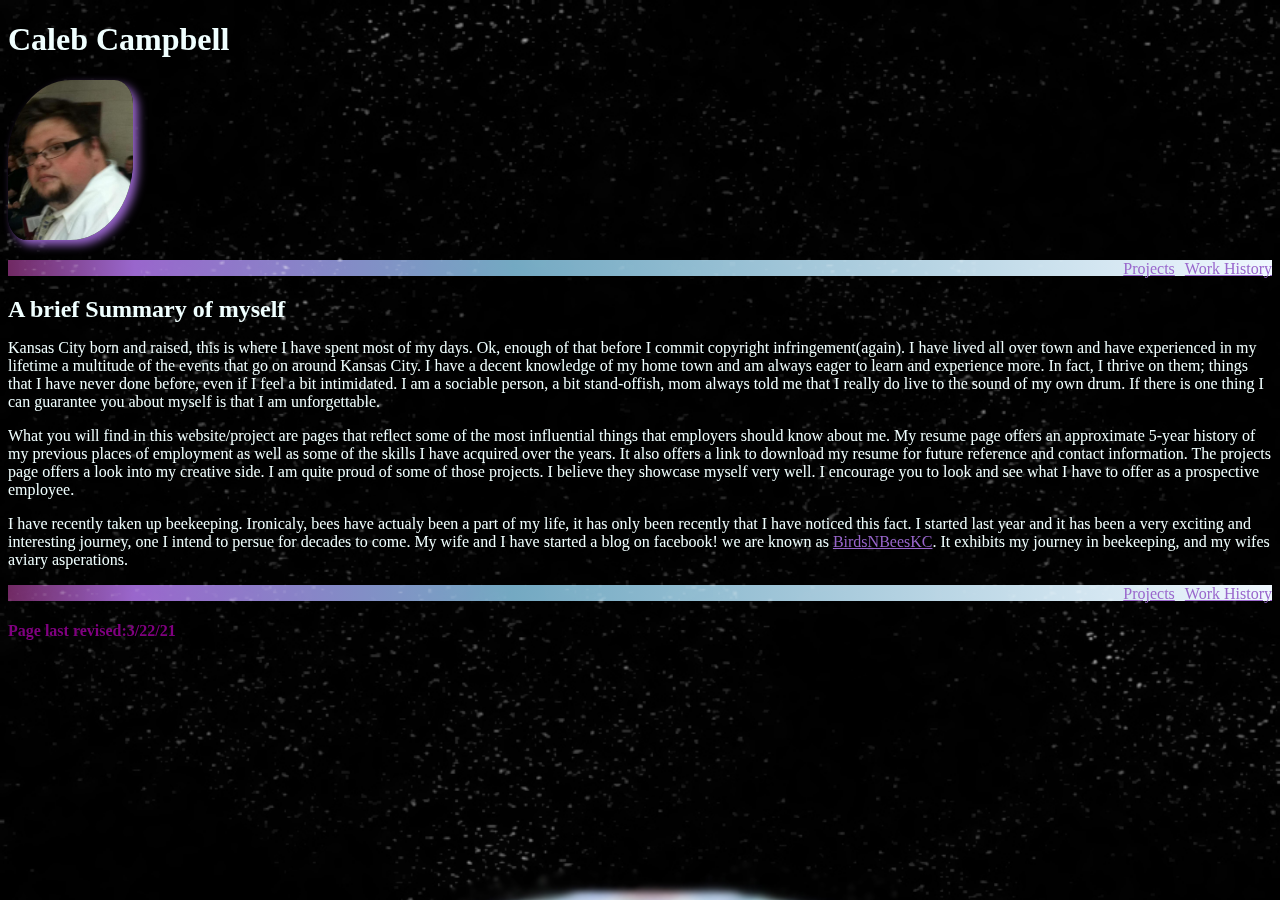
<file: index.html>
<!DOCTYPE html>
<html>
<head>
<title>Caleb Campbell's Digital Portfolio</title>
<link rel="stylesheet" href="css/sSheetIND.css">
<link rel="icon" href="./imgs/1000birdsHP.ico">
<meta name="viewport" content="width=device-width, initial-scale=1">
</head>
<body>
<h1>Caleb Campbell</h1>
<img class="mum" src="imgs/mehead.jpg" alt="A picture depicting Caleb Campbell" title="Wow, this picture is old, but one of my best.">
<ul class="mNav">
   <li class="WH"> <a href="CCresume.html">Work History</a></li>
   <li class="proj"> <a href="projects.html">Projects</a></li>

</ul>
<h2>A brief Summary of myself</h2>

<p>Kansas City born and raised, this is where I have spent most of my days. Ok, enough of that before I commit copyright infringement(again).
  I have lived all over town and have experienced in my lifetime a multitude of the events that go on around Kansas City.
  I have a decent knowledge of my home town and am always eager to learn and experience more. In fact, I thrive on them; things that I have never done before, even if I feel a bit intimidated.
I am a sociable person, a bit stand-offish, mom always told me that I really do live to the sound of my own drum.
     If there is one thing I can guarantee you about myself is that I am unforgettable.</p>

<p>What you will find in this website/project are pages that reflect some of the most influential things that employers should know about me. My resume page offers an approximate 5-year history of my previous places of employment as well as some of the skills I have acquired over the years.
  It also offers a link to download my resume for future reference and contact information. The projects page offers a look into my creative side.
  I am quite proud of some of those projects. I believe they showcase myself very well. I encourage you to look and see what I have to offer as a prospective employee.</p>

<p>I have recently taken up beekeeping. Ironicaly, bees have actualy been a part of my life, it has only been recently that I have noticed this fact.
   I started last year and it has been a very exciting and interesting journey, one I intend to persue for decades to come.
   My wife and I have started a blog on facebook! we are known as <a href="https://www.facebook.com/BirdsNBeesKC" target=" ">BirdsNBeesKC</a>. It exhibits my journey in beekeeping, and my wifes aviary asperations.
</p>

  <ul class="mNav">
   <li class="WH"> <a href="CCresume.html">Work History</a></li>
   <li class="proj"> <a href="projects.html">Projects</a></li>
   </ul>
<h4 class="pRev">Page last revised:3/22/21</h4>
</body>
</html>
</file>
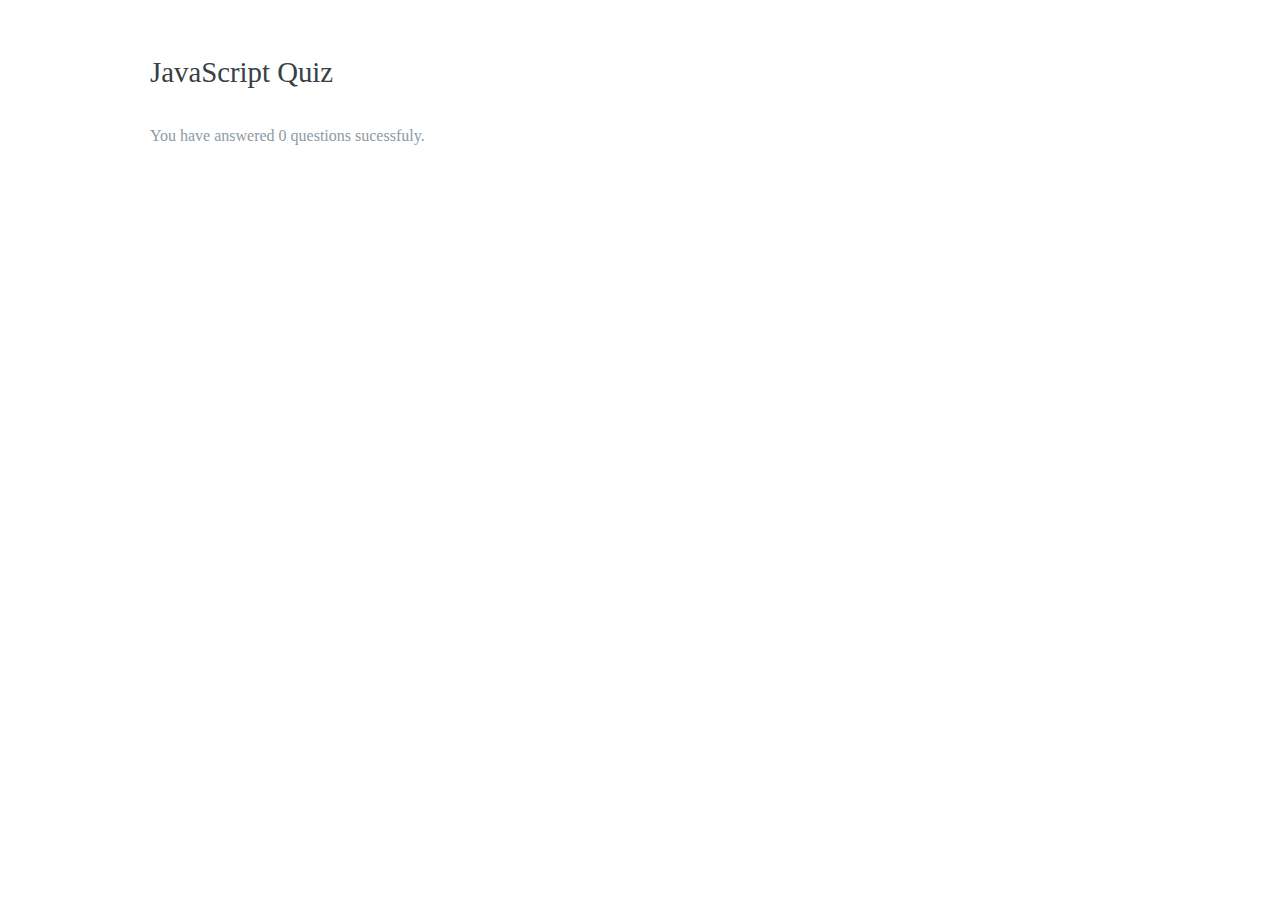
<file: ttpquiz/index.html>
<!DOCTYPE html>
<html lang="en">
<head>
  <meta charset="UTF-8">
  <title>JavaScript Quiz</title>
  <link rel="stylesheet" href="css/styles.css">
</head>
<body>
<h1>JavaScript Quiz</h1>
<div id="output">

</div>
<script src="js/quiz.js"></script>
</body>
</html>
</file>
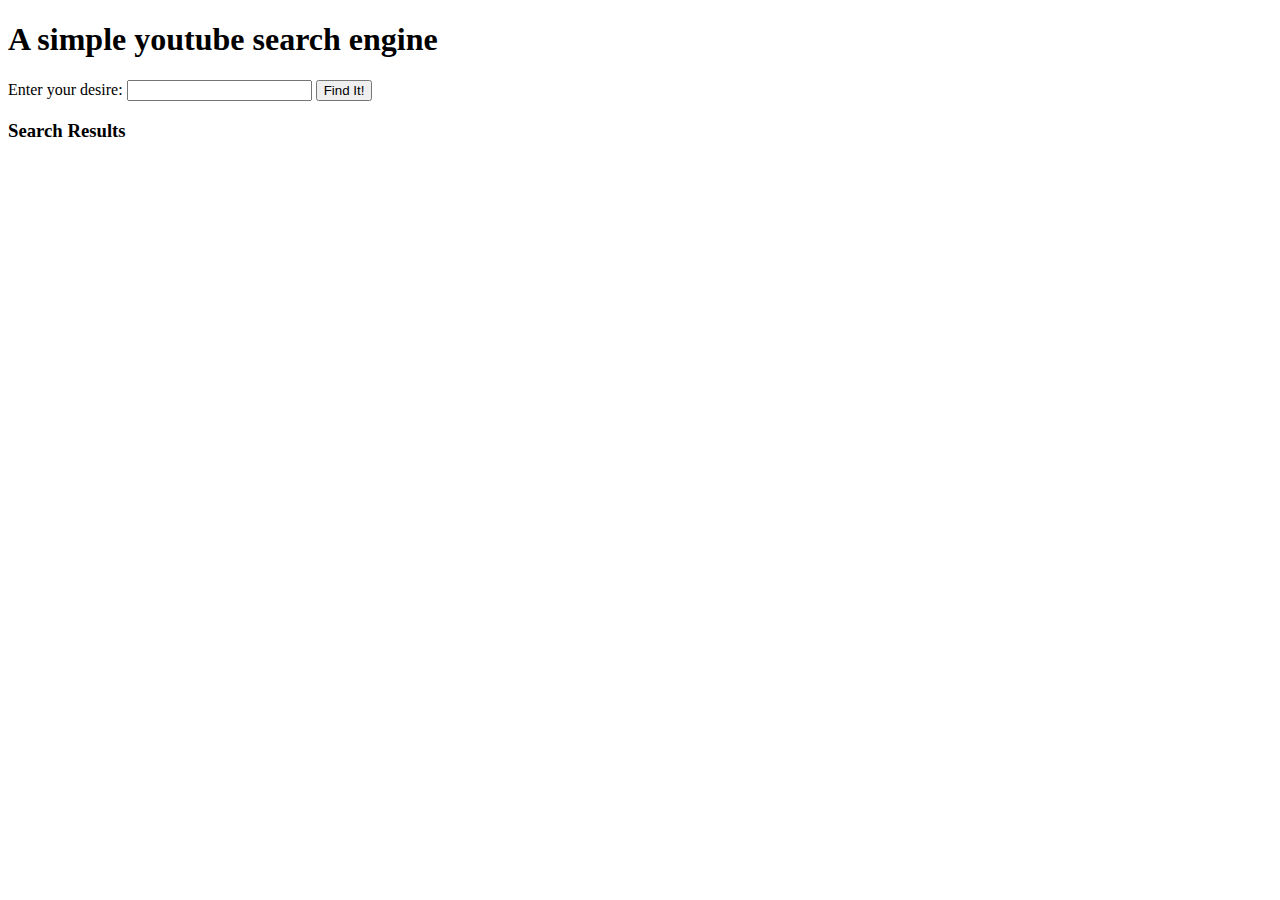
<file: ytapiproject/index.html>
<!DOCTYPE html>
<html>
<head>
  <title>Simple Youtube search engine</title>
  <link rel="stylesheet" href="present.css">
</head>
<body>
<h1> A simple youtube search engine</h1>
<label for="request">Enter your desire: </label>
<input type="text" id="desire" name="desire">
<button id="seek">Find It!</button>
<div>
  <h3>Search Results</h3>
  <ul class="ulF">
    <li id="R0"> </li>
      <li id="I0"></li>
    <li id="R1"> </li>
      <li id="I1"></li>
    <li id="R2"> </li>
      <li id="I2"></li>
    <li id="R3"> </li>
      <li id="I3"></li>
    <li id="R4"> </li>
    <li id="I4"> </li>
  </ul>
</div>

<script src="https://ajax.googleapis.com/ajax/libs/jquery/3.3.1/jquery.min.js"></script>
<script src="YTapiScript4.js"></script>
</body>
</html>
</file>
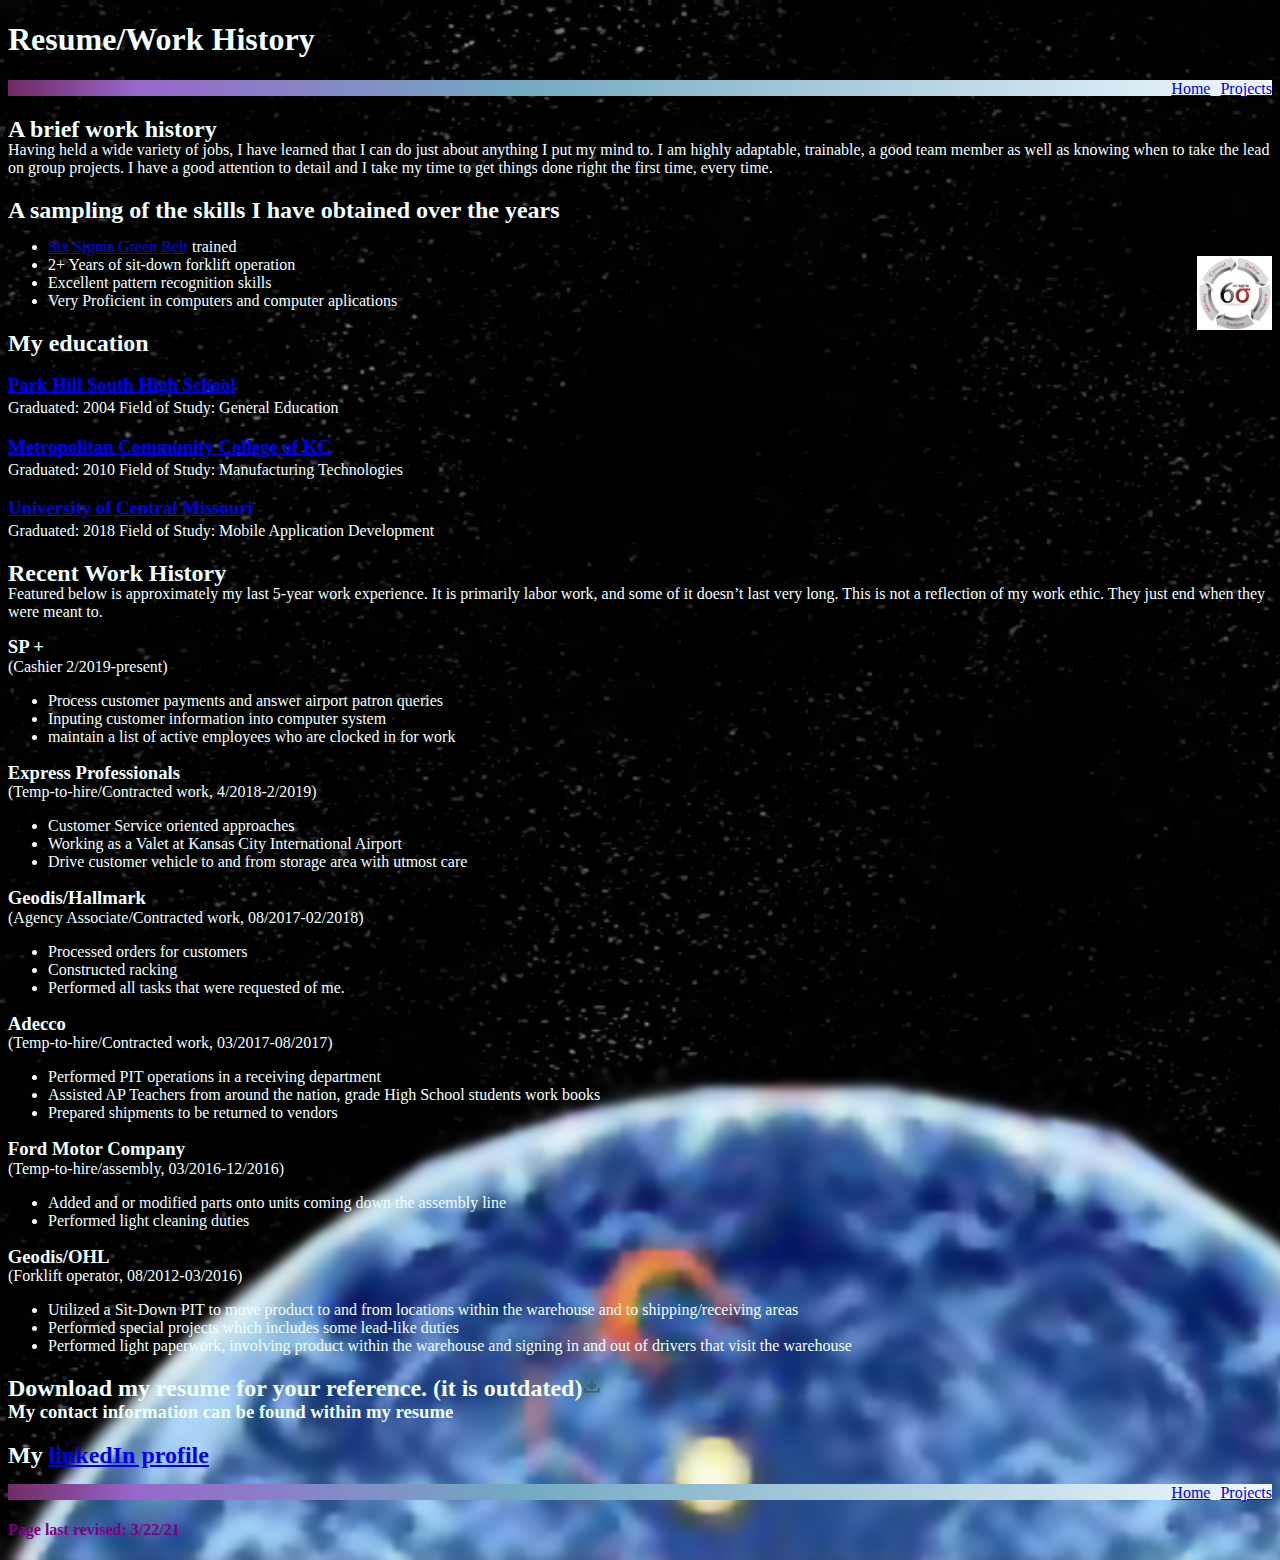
<file: CCresume.html>
<!DOCTYPE html>
<html>
<head>
<title>Caleb Campbell Resume</title>
<link rel="stylesheet" href="css/sSheetRES.css">
<link rel="icon" href="./imgs/1000birdsHP.ico">
<meta name="viewport" content="width=device-width, initial-scale=1">
</head>
<body>
  <h1> Resume/Work History</h1>
  <ul class="mNav">
     <li class="projects"> <a href="projects.html">Projects</a></li>
     <li class="home"> <a href="index.html">Home</a></li>
  </ul>
  <div>
<h2> A brief work history </h2>
Having held a wide variety of jobs, I have learned that I can do just about anything I put my mind to. I am highly adaptable, trainable, a good team member as well as knowing when to take the lead on group projects. I have a good attention to detail and I take my time to get things done right the first time, every time.

</div>
<div>
  <h2> A sampling of the skills I have obtained over the years</h2>
     <ul class="skillz">
       <li><a href="https://en.wikipedia.org/wiki/Six_Sigma" target="_">Six Sigma Green Belt</a> trained</li>
       <img class="Ssig" src="imgs/Six-Sigma2.jpg" alt="A picture describing the 6 elements of six sigma." title="Control, Define, Measure, Analyze, Improve">
       <li>2+ Years of sit-down forklift operation</li>
       <li>Excellent pattern recognition skills</li>
       <li>Very Proficient in computers and computer aplications</li>
       </ul>
<h2> My education</h2>
<h3><a href="https://phs.parkhill.k12.mo.us" target="_">Park Hill South High School</a></h3>
<div class="grad">Graduated: 2004 Field of Study: General Education</div>
<h3> <a href="http://www.mcckc.edu" target="">Metropolitan Community College of KC</a></h3>
<div class="grad">Graduated: 2010 Field of Study: Manufacturing Technologies</div>
    <h3><a href='https://www.ucmo.edu'>University of Central Missouri</a></h3>
<div class='grad'>Graduated: 2018 Field of Study: Mobile Application Development</div>
</div class="Jobs">
<h2>Recent Work History</h2>
<div class="Sspear">
Featured below is approximately my last 5-year work experience. It is primarily labor work, and some of it doesn’t last very long. This is not a reflection of my work ethic. They just end when they were meant to.
</div>
<div>
<h3 class="jt">SP +</h3>	(Cashier 2/2019-present)
<ul>
	<li>Process customer payments and answer airport patron queries</li>
	<li>Inputing customer information into computer system</li>
	<li>maintain a list of active employees who are clocked in for work</li>
</ul>
<h3 class="jt">Express Professionals</h3>         (Temp-to-hire/Contracted work, 4/2018-2/2019)
<ul>
  <li>Customer Service oriented approaches</li>
	<li>Working as a Valet at Kansas City International Airport</li>
	<li>Drive customer vehicle to and from storage area with utmost care</li>
</ul>
</div>
<div>
  <h3 class="jt">Geodis/Hallmark</h3>				(Agency Associate/Contracted work, 08/2017-02/2018)
<ul>
  <li>Processed orders for customers</li>
  <li>Constructed racking</li>
  <li>Performed all tasks that were requested of me.</li>
</ul>
</div>
<div>
<h3 class="jt">Adecco</h3>         (Temp-to-hire/Contracted work, 03/2017-08/2017)
<ul>
  <li>Performed PIT operations in a receiving department</li>
	<li>Assisted AP Teachers from around the nation, grade High School students work books</li>
	<li>Prepared shipments to be returned to vendors</li>
</ul>
</div>
<div>
<h3 class="jt">Ford Motor Company</h3>         (Temp-to-hire/assembly, 03/2016-12/2016)
<ul>
  <li>Added and or modified parts onto units coming down the assembly line</li>
	<li>Performed light cleaning duties</li>
</ul>
</div>
<div>
<h3 class="jt">Geodis/OHL</h3>         (Forklift operator, 08/2012-03/2016)
<ul>
  <li>Utilized a Sit-Down PIT to move product to and from locations within the warehouse and to shipping/receiving areas</li>
	<li>Performed special projects which includes some lead-like duties</li>
	<li>Performed light paperwork, involving product within the warehouse and signing in and out of drivers that visit the warehouse</li>
</ul>
</div>

<div class="offering">
  <h2>Download my resume for your reference. (it is outdated)<a href="excontent/CCresSep2018.docx"><img class="Dload" src="imgs/dload.png"></a></h2>
  <h3 class="cClarify">My contact information can be found within my resume</h3>
<h2>My <a href="https://www.linkedin.com/in/caleb-campbell-02379912/" target="_">linkedIn profile</a></h2>
  <ul class="mNav">
     <li class="projects"> <a href="projects.html">Projects</a></li>
     <li class="home"> <a href="index.html">Home</a></li>
  </ul>
</div>
<h4 class="pRev">Page last revised: 3/22/21</h4>
</body>
</html>
</file>
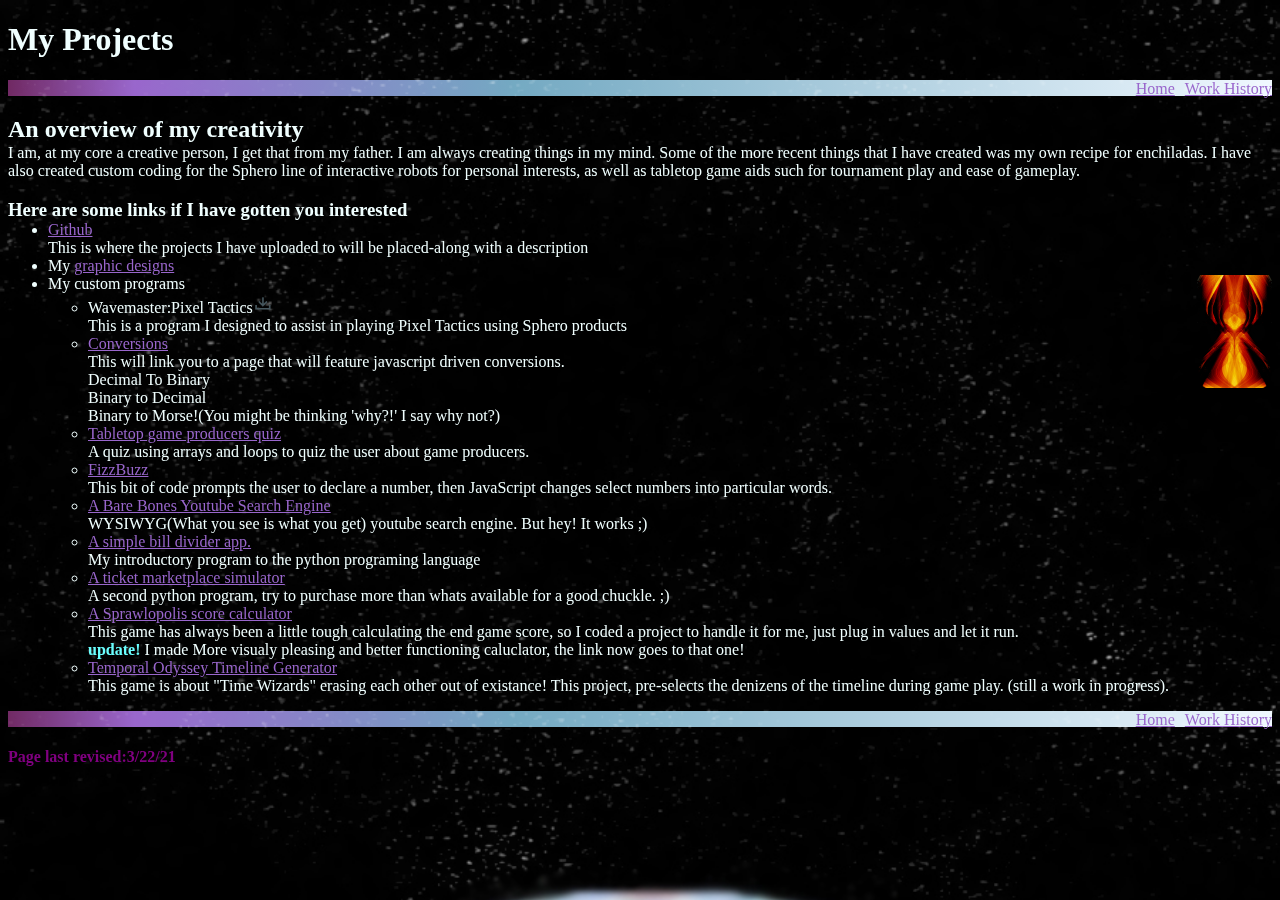
<file: projects.html>
<!doctype html>
<html>
<head>
<title>Caleb Campbell Projects</title>
<link rel="stylesheet" href="css/sSheetIND.css">
<link rel="icon" href="./imgs/1000birdsHP.ico">
<meta name="viewport" content="width=device-width, initial-scale=1">
</head>
<body>
  <h1>My Projects</h1>
  <ul class="mNav">
     <li class="WH"> <a href="CCresume.html">Work History</a></li>
     <li class="home"> <a href="index.html">Home</a></li>
  </ul>
<div id="intro">
<h2>An overview of my creativity</h2>
I am, at my core a creative person, I get that from my father. I am always creating things in my mind.
Some of the more recent things that I have created was my own recipe for enchiladas. I have also created custom coding for the Sphero line of interactive robots for personal interests, as well as tabletop game aids such for tournament play and ease of gameplay.
</div>

<h3 class="Lintro">Here are some links if I have gotten you interested </h3>
<ul class="linkx">
  <li><a href="https://github.com/MrChido" target="_">Github</a></li>
    <li  class="sublist">    This is where the projects I have uploaded to will be placed-along with a description</li>
  <li>My <a href="https://omegamannt.deviantart.com/gallery/" target="_">graphic designs</a></li>
  <img class="ember" src="imgs/ember-child.png" alt="Ember Child" title="An example of my Graphic Arts.">
  <li>My custom programs</li>
    <ul>
        <li>Wavemaster:Pixel Tactics<a href="EXcontent/WavemasterPT.docx"><img class="Dload" src="imgs/dload.png"></a></li>
        <li class="sublist"> This is a program I designed to assist in playing Pixel Tactics using Sphero products</li>
        <li> <a href="https://mrchido.github.io/conversions/">Conversions</a></li>
        <li class="sublist">This will link you to a page that will feature javascript driven conversions. </li>
        <li class="sublist">    Decimal To Binary</li>
        <li class= "sublist">   Binary to Decimal</li>
        <li class= "sublist">   Binary to Morse!(You might be thinking 'why?!' I say why not?)</li>
        <li><a href="https://mrchido.github.io/The-Tabletop-Game-Quiz/index.html" target=" ">Tabletop game producers quiz</a></li>
        <li class="sublist">A quiz using arrays and loops to quiz the user about game producers.</li>
        <li><a href="https://mrchido.github.io/The-FizzBuzz-project/fizzbuzz/index.html" target=" ">FizzBuzz</a></li>
        <li class="sublist">This bit of code prompts the user to declare a number, then JavaScript changes select numbers into particular words.</li>
        <li><a href="https://mrchido.github.io/YTapiProject/index.html" target=" ">A Bare Bones Youtube Search Engine</a></li>
        <li class="sublist">WYSIWYG(What you see is what you get) youtube search engine. But hey! It works ;)</li>
        <li><a href="https://github.com/MrChido/billDivider/" target=" ">A simple bill divider app.</a></li>
        <li class="sublist">My introductory program to the python programing language</li>
        <li><a href="https://github.com/MrChido/ticketAgent/" target=" ">A ticket marketplace simulator</a></li>
        <li class ="sublist">A second python program, try to purchase more than whats available for a good chuckle. ;)</li>      
        <li><a href="https://mrchido.github.io/sprawlCalcM2/index.htm" target=" ">A Sprawlopolis score calculator</a></li>
        <li class ="sublist">This game has always been a little tough calculating the end game score, so I coded a project to handle it for me, just plug in values and let it run.</li>
        <li class ="sublist"><strong>update!</strong> I made  More visualy pleasing and better functioning caluclator, the link now goes to that one!</li>
        <li><a href="https://mrchido.github.io/TimelineGenerator/index.html" target=" ">Temporal Odyssey Timeline Generator</a></li>
        <li class="sublist">This game is about "Time Wizards" erasing each other out of existance! This project, pre-selects the denizens of the timeline during game play. (still a work in progress).</li>
    </ul>
  
</ul>
<ul class="mNav">
   <li class="WH"> <a href="CCresume.html">Work History</a></li>
   <li class="home"> <a href="index.html">Home</a></li>
</ul>
<h4 class="pRev">Page last revised:3/22/21</h4>
</body>
</html>
</file>
<file: css/sSheetIND.css>
/*general styles*/
strong{
color: #6affff;
}

a{
color:#96c;;
}

body{
    Background: no-repeat url("../imgs/nebulaField.jpg");
    background-size: cover;
}
h1,h2,h3,h4,h5,p,div{
    color:azure;
}
p{color:azure;}
.mNav{
  list-style-type: none;
  display:flex;
mix-blend-mode:screen;
    
  justify-content:flex-end;
  height:16px;
  Background:linear-gradient(to right,#702963 0%, #9966cc 10%, #73a9c2 40%, #f0f8ff 100%);
}
.mNav li{
  padding-left: 10px;
color:azure;
}
.home{
  order:-3;
}

.pRev{
  color:purple;
}
.jt{
  display:flex;
   flex-grow: 2;
   margin:-.25px
 }
li{color:azure;}
 h2{
   margin-bottom:1.65px;
 }
/*projects styles*/
.ember{
width:75px;
float:right;
}
.Dload{
  width:20px;
}
.Lintro{
  margin-bottom:.1px;
}
.linkx{
  margin-top:-.1px;
}
.sublist{
  list-style-type:none;
    color:azure;
}
/*index styles*/

.Minfo{
  order:-1;
}
.WH{
  order:2;
}
.mum{
box-shadow: 5px 5px 10px #9966cc;
width:125px;
border-radius:50% 15%;
 }

/*mobile styles*/
@media(max-width:400px){
/*m400pxGeneral*/
.mNav{
  height:20px;
}

.mNav li{
  padding-left: 10px;
  height: 1rem;
  font-size: 1.20rem;
}
.sublist{
  list-style-type: none;
}

/*m400pxccresume styles*/
.jt{
  display:flex;
  justify-content:center;height: 3rem;
  font-size: 2rem;
}
}
</file>
<file: ytapiproject/present.css>
.ulF{
list-style-type: none;  
}
</file>
<file: css/sSheetRES.css>
/*general styles*/
body{
    background: no-repeat url('../imgs/nebulaField.jpg');
    background-size: cover;
}
h1,h2,h3,li,p,div{
    color:azure;
}
.mNav{
  list-style-type: none;
  display:flex;
  justify-content:flex-end;
  height:16px;
  Background:linear-gradient(to right,#702963 0%, #9966cc 10%, #73a9c2 40%, #f0f8ff 100%);
}
.mNav li{
  padding-left: 10px;
}
.home{
  order:-3;
}

.pRev{
  color:purple;
}

.jt{
  display:flex;
   flex-grow: 2;
   margin:-.25px
 }
 h2{
   margin-bottom:-1.65px;
 }
/*projects styles*/


/*index styles*/

.Minfo{
  order:-1;
}
.WH{
  order:2;
}
/*resume styles*/
.Ssig{
width:75px;
float:right;
 }
 .cClarify{
   margin-top:-1px;
 }
.Dload{
width:20px;
}
.Sspear{
  margin-bottom:15px;
}
.grad{
  margin-top:-1rem;
}
 /*.Ssig:hover {
title="idea";

 }*/
/*mobile styles*/
@media(max-width:400px){
/*m400pxGeneral*/
.mNav{
  height:26px;
}
.mNav li{
  padding-left: 10px;
  height: 1rem;
  font-size: 1.40rem;
}
/*m400pxccresume styles*/
.jt{
  display:flex;
  justify-content:center;height: 3rem;
  font-size: 2rem;
}
}
</file>
<file: ttpquiz/css/styles.css>
@import url('http://necolas.github.io/normalize.css/3.0.2/normalize.css');

/*General*/
body {
  background: #fff;
  max-width: 980px;
  margin: 0 auto;
  padding: 0 20px;
  font: Helvetica Neue, Helvectica, Arial, serif;
  font-weight: 300;
  font-size: 1em;
  line-height: 1.5em;
  color: #8d9aa5;
}

a {
  color: #3f8aBf;
  text-decoration: none;
}

a:hover {
  color: #3079ab;
}

a:visited {
  color: #5a6772;
}

h1, h2, h3 {
  font-weight: 500;
  color: #384047;
}

h1 {
  font-size: 1.8em;
  margin: 60px 0 40px;
}

h2 {
    font-size: 1em;
    font-weight: 300;
    margin: 0;
    padding: 30px 0 10px 0;
}

#home h2 {
  margin: -40px 0 0;
}

h3 {
  font-size: .9em;
  font-weight: 300;
  margin: 0;
  padding: 0;
}

h3 em {
  font-style: normal;
  font-weight: 300;
  margin: 0 0 10px 5px;
  padding: 0;
  color: #8d9aa5;
}

ol {
  margin: 0 0 20px 32px;
  padding: 0;
}

#home ol {
  list-style-type: none;
  margin: 0 0 40px 0;
}

li {
  padding: 8px 0;
  display: list-item;
  width: 100%;
  margin: 0;
  counter-increment: step-counter;
}

#home li::before {
    content: counter(step-counter);
    font-size: .65em;
    color: #fff;
    font-weight: 300;
    padding: 2px 6px;
    margin:  0 18px 0 0;
    border-radius: 3px;
    background:#8d9aa5;
    line-height: 1em;
}

.lens {
  display: inline-block;
  width: 0;
  height: 0;
  border-top: 8px solid transparent;
  border-bottom: 8px solid transparent;
  border-right: 8px solid #8d9aa5;
  border-radius: 5px;
  position: absolute;
  margin: 5px 0 0 -19px;
}

#color div {
  width: 50px;
  height: 50px;
  display: inline-block;
  border-radius: 50%;
  margin: 5px;
}

span {
  color: red;
}
</file>
